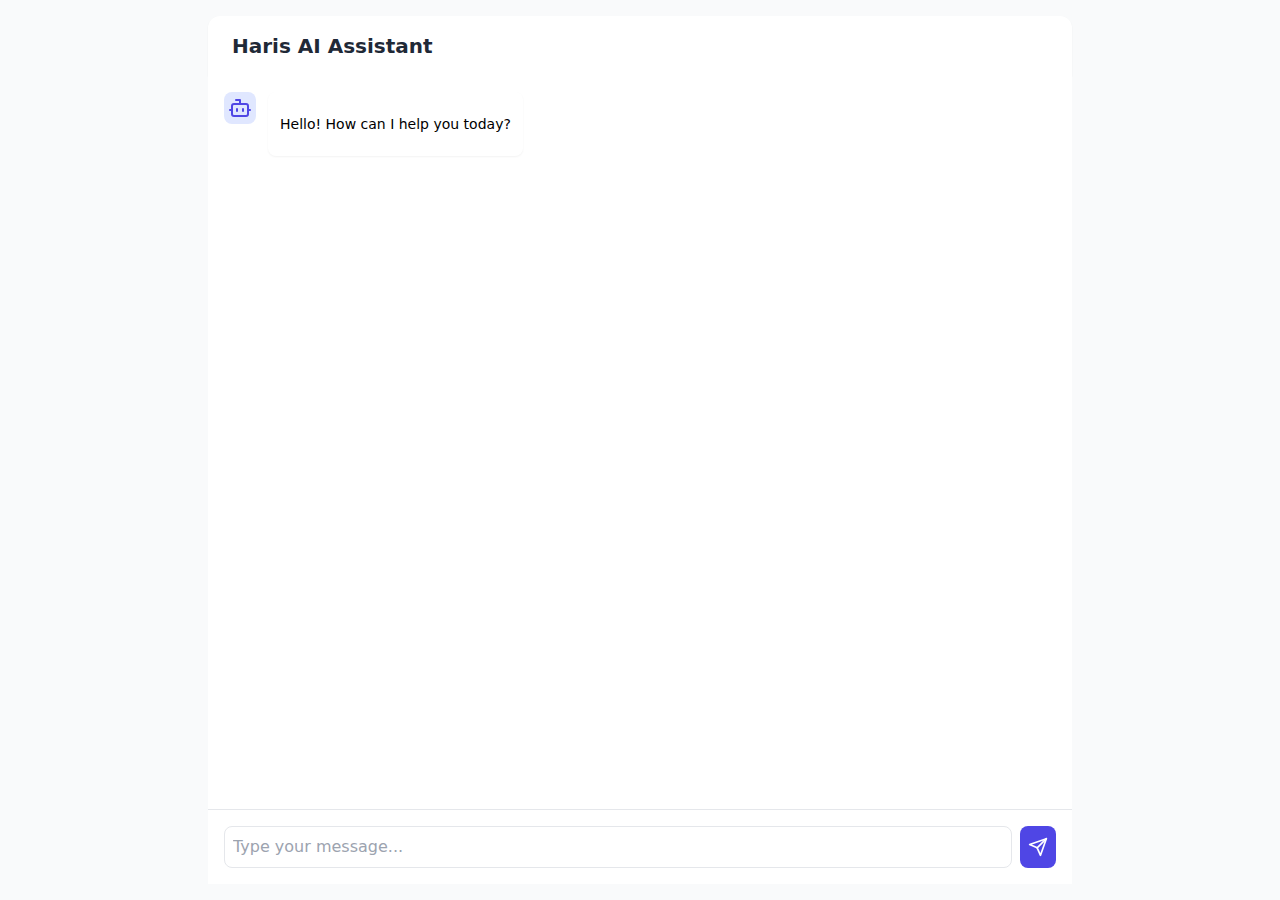
<file: ai/index.html>
<!doctype html>
<html lang="en">
  <head>
    <meta charset="UTF-8" />
    <link rel="icon" type="image/svg+xml" href="/vite.svg" />
    <meta name="viewport" content="width=device-width, initial-scale=1.0" />
    <title>Haris AI</title>
    <script type="module" crossorigin src="/assets/index-DtStbgzB.js"></script>
    <link rel="stylesheet" crossorigin href="/assets/index-D6Z5nrnC.css">
  </head>
  <body>
    <div id="root"></div>
  </body>
</html>
</file>
<file: assets/index-D6Z5nrnC.css>
.prose{--tw-text-opacity: 1;color:rgb(17 24 39 / var(--tw-text-opacity))}.prose code{font-size:.875rem;line-height:1.25rem}.prose pre{margin-top:1rem;margin-bottom:1rem;border-radius:.375rem;--tw-bg-opacity: 1;background-color:rgb(17 24 39 / var(--tw-bg-opacity));padding:1rem}.prose h1,.prose h2,.prose h3,.prose h4,.prose h5,.prose h6{margin-top:1rem;margin-bottom:1rem;font-weight:600;--tw-text-opacity: 1;color:rgb(17 24 39 / var(--tw-text-opacity))}.prose p{margin-top:.5rem;margin-bottom:.5rem}.prose ul,.prose ol{margin-top:.5rem;margin-bottom:.5rem;padding-left:1.5rem}.prose li{margin-top:.25rem;margin-bottom:.25rem}.prose blockquote{margin-top:1rem;margin-bottom:1rem;border-left-width:4px;--tw-border-opacity: 1;border-color:rgb(229 231 235 / var(--tw-border-opacity));padding-left:1rem;font-style:italic}.prose a{--tw-text-opacity: 1;color:rgb(79 70 229 / var(--tw-text-opacity));text-decoration-line:underline}.prose a:hover{--tw-text-opacity: 1;color:rgb(67 56 202 / var(--tw-text-opacity))}.prose table{margin-top:1rem;margin-bottom:1rem;width:100%;border-collapse:collapse}.prose th,.prose td{border-width:1px;--tw-border-opacity: 1;border-color:rgb(229 231 235 / var(--tw-border-opacity));padding:.5rem}.prose thead{--tw-bg-opacity: 1;background-color:rgb(249 250 251 / var(--tw-bg-opacity))}.prose img{margin-top:1rem;margin-bottom:1rem;border-radius:.5rem}*,:before,:after{--tw-border-spacing-x: 0;--tw-border-spacing-y: 0;--tw-translate-x: 0;--tw-translate-y: 0;--tw-rotate: 0;--tw-skew-x: 0;--tw-skew-y: 0;--tw-scale-x: 1;--tw-scale-y: 1;--tw-pan-x: ;--tw-pan-y: ;--tw-pinch-zoom: ;--tw-scroll-snap-strictness: proximity;--tw-gradient-from-position: ;--tw-gradient-via-position: ;--tw-gradient-to-position: ;--tw-ordinal: ;--tw-slashed-zero: ;--tw-numeric-figure: ;--tw-numeric-spacing: ;--tw-numeric-fraction: ;--tw-ring-inset: ;--tw-ring-offset-width: 0px;--tw-ring-offset-color: #fff;--tw-ring-color: rgb(59 130 246 / .5);--tw-ring-offset-shadow: 0 0 #0000;--tw-ring-shadow: 0 0 #0000;--tw-shadow: 0 0 #0000;--tw-shadow-colored: 0 0 #0000;--tw-blur: ;--tw-brightness: ;--tw-contrast: ;--tw-grayscale: ;--tw-hue-rotate: ;--tw-invert: ;--tw-saturate: ;--tw-sepia: ;--tw-drop-shadow: ;--tw-backdrop-blur: ;--tw-backdrop-brightness: ;--tw-backdrop-contrast: ;--tw-backdrop-grayscale: ;--tw-backdrop-hue-rotate: ;--tw-backdrop-invert: ;--tw-backdrop-opacity: ;--tw-backdrop-saturate: ;--tw-backdrop-sepia: ;--tw-contain-size: ;--tw-contain-layout: ;--tw-contain-paint: ;--tw-contain-style: }::backdrop{--tw-border-spacing-x: 0;--tw-border-spacing-y: 0;--tw-translate-x: 0;--tw-translate-y: 0;--tw-rotate: 0;--tw-skew-x: 0;--tw-skew-y: 0;--tw-scale-x: 1;--tw-scale-y: 1;--tw-pan-x: ;--tw-pan-y: ;--tw-pinch-zoom: ;--tw-scroll-snap-strictness: proximity;--tw-gradient-from-position: ;--tw-gradient-via-position: ;--tw-gradient-to-position: ;--tw-ordinal: ;--tw-slashed-zero: ;--tw-numeric-figure: ;--tw-numeric-spacing: ;--tw-numeric-fraction: ;--tw-ring-inset: ;--tw-ring-offset-width: 0px;--tw-ring-offset-color: #fff;--tw-ring-color: rgb(59 130 246 / .5);--tw-ring-offset-shadow: 0 0 #0000;--tw-ring-shadow: 0 0 #0000;--tw-shadow: 0 0 #0000;--tw-shadow-colored: 0 0 #0000;--tw-blur: ;--tw-brightness: ;--tw-contrast: ;--tw-grayscale: ;--tw-hue-rotate: ;--tw-invert: ;--tw-saturate: ;--tw-sepia: ;--tw-drop-shadow: ;--tw-backdrop-blur: ;--tw-backdrop-brightness: ;--tw-backdrop-contrast: ;--tw-backdrop-grayscale: ;--tw-backdrop-hue-rotate: ;--tw-backdrop-invert: ;--tw-backdrop-opacity: ;--tw-backdrop-saturate: ;--tw-backdrop-sepia: ;--tw-contain-size: ;--tw-contain-layout: ;--tw-contain-paint: ;--tw-contain-style: }*,:before,:after{box-sizing:border-box;border-width:0;border-style:solid;border-color:#e5e7eb}:before,:after{--tw-content: ""}html,:host{line-height:1.5;-webkit-text-size-adjust:100%;-moz-tab-size:4;-o-tab-size:4;tab-size:4;font-family:ui-sans-serif,system-ui,sans-serif,"Apple Color Emoji","Segoe UI Emoji",Segoe UI Symbol,"Noto Color Emoji";font-feature-settings:normal;font-variation-settings:normal;-webkit-tap-highlight-color:transparent}body{margin:0;line-height:inherit}hr{height:0;color:inherit;border-top-width:1px}abbr:where([title]){-webkit-text-decoration:underline dotted;text-decoration:underline dotted}h1,h2,h3,h4,h5,h6{font-size:inherit;font-weight:inherit}a{color:inherit;text-decoration:inherit}b,strong{font-weight:bolder}code,kbd,samp,pre{font-family:ui-monospace,SFMono-Regular,Menlo,Monaco,Consolas,Liberation Mono,Courier New,monospace;font-feature-settings:normal;font-variation-settings:normal;font-size:1em}small{font-size:80%}sub,sup{font-size:75%;line-height:0;position:relative;vertical-align:baseline}sub{bottom:-.25em}sup{top:-.5em}table{text-indent:0;border-color:inherit;border-collapse:collapse}button,input,optgroup,select,textarea{font-family:inherit;font-feature-settings:inherit;font-variation-settings:inherit;font-size:100%;font-weight:inherit;line-height:inherit;letter-spacing:inherit;color:inherit;margin:0;padding:0}button,select{text-transform:none}button,input:where([type=button]),input:where([type=reset]),input:where([type=submit]){-webkit-appearance:button;background-color:transparent;background-image:none}:-moz-focusring{outline:auto}:-moz-ui-invalid{box-shadow:none}progress{vertical-align:baseline}::-webkit-inner-spin-button,::-webkit-outer-spin-button{height:auto}[type=search]{-webkit-appearance:textfield;outline-offset:-2px}::-webkit-search-decoration{-webkit-appearance:none}::-webkit-file-upload-button{-webkit-appearance:button;font:inherit}summary{display:list-item}blockquote,dl,dd,h1,h2,h3,h4,h5,h6,hr,figure,p,pre{margin:0}fieldset{margin:0;padding:0}legend{padding:0}ol,ul,menu{list-style:none;margin:0;padding:0}dialog{padding:0}textarea{resize:vertical}input::-moz-placeholder,textarea::-moz-placeholder{opacity:1;color:#9ca3af}input::placeholder,textarea::placeholder{opacity:1;color:#9ca3af}button,[role=button]{cursor:pointer}:disabled{cursor:default}img,svg,video,canvas,audio,iframe,embed,object{display:block;vertical-align:middle}img,video{max-width:100%;height:auto}[hidden]{display:none}.container{width:100%}@media (min-width: 640px){.container{max-width:640px}}@media (min-width: 768px){.container{max-width:768px}}@media (min-width: 1024px){.container{max-width:1024px}}@media (min-width: 1280px){.container{max-width:1280px}}@media (min-width: 1536px){.container{max-width:1536px}}.prose{color:var(--tw-prose-body);max-width:65ch}.prose :where(p):not(:where([class~=not-prose],[class~=not-prose] *)){margin-top:1.25em;margin-bottom:1.25em}.prose :where([class~=lead]):not(:where([class~=not-prose],[class~=not-prose] *)){color:var(--tw-prose-lead);font-size:1.25em;line-height:1.6;margin-top:1.2em;margin-bottom:1.2em}.prose :where(a):not(:where([class~=not-prose],[class~=not-prose] *)){color:var(--tw-prose-links);text-decoration:underline;font-weight:500}.prose :where(strong):not(:where([class~=not-prose],[class~=not-prose] *)){color:var(--tw-prose-bold);font-weight:600}.prose :where(a strong):not(:where([class~=not-prose],[class~=not-prose] *)){color:inherit}.prose :where(blockquote strong):not(:where([class~=not-prose],[class~=not-prose] *)){color:inherit}.prose :where(thead th strong):not(:where([class~=not-prose],[class~=not-prose] *)){color:inherit}.prose :where(ol):not(:where([class~=not-prose],[class~=not-prose] *)){list-style-type:decimal;margin-top:1.25em;margin-bottom:1.25em;padding-inline-start:1.625em}.prose :where(ol[type=A]):not(:where([class~=not-prose],[class~=not-prose] *)){list-style-type:upper-alpha}.prose :where(ol[type=a]):not(:where([class~=not-prose],[class~=not-prose] *)){list-style-type:lower-alpha}.prose :where(ol[type=A s]):not(:where([class~=not-prose],[class~=not-prose] *)){list-style-type:upper-alpha}.prose :where(ol[type=a s]):not(:where([class~=not-prose],[class~=not-prose] *)){list-style-type:lower-alpha}.prose :where(ol[type=I]):not(:where([class~=not-prose],[class~=not-prose] *)){list-style-type:upper-roman}.prose :where(ol[type=i]):not(:where([class~=not-prose],[class~=not-prose] *)){list-style-type:lower-roman}.prose :where(ol[type=I s]):not(:where([class~=not-prose],[class~=not-prose] *)){list-style-type:upper-roman}.prose :where(ol[type=i s]):not(:where([class~=not-prose],[class~=not-prose] *)){list-style-type:lower-roman}.prose :where(ol[type="1"]):not(:where([class~=not-prose],[class~=not-prose] *)){list-style-type:decimal}.prose :where(ul):not(:where([class~=not-prose],[class~=not-prose] *)){list-style-type:disc;margin-top:1.25em;margin-bottom:1.25em;padding-inline-start:1.625em}.prose :where(ol>li):not(:where([class~=not-prose],[class~=not-prose] *))::marker{font-weight:400;color:var(--tw-prose-counters)}.prose :where(ul>li):not(:where([class~=not-prose],[class~=not-prose] *))::marker{color:var(--tw-prose-bullets)}.prose :where(dt):not(:where([class~=not-prose],[class~=not-prose] *)){color:var(--tw-prose-headings);font-weight:600;margin-top:1.25em}.prose :where(hr):not(:where([class~=not-prose],[class~=not-prose] *)){border-color:var(--tw-prose-hr);border-top-width:1px;margin-top:3em;margin-bottom:3em}.prose :where(blockquote):not(:where([class~=not-prose],[class~=not-prose] *)){font-weight:500;font-style:italic;color:var(--tw-prose-quotes);border-inline-start-width:.25rem;border-inline-start-color:var(--tw-prose-quote-borders);quotes:"“""”""‘""’";margin-top:1.6em;margin-bottom:1.6em;padding-inline-start:1em}.prose :where(blockquote p:first-of-type):not(:where([class~=not-prose],[class~=not-prose] *)):before{content:open-quote}.prose :where(blockquote p:last-of-type):not(:where([class~=not-prose],[class~=not-prose] *)):after{content:close-quote}.prose :where(h1):not(:where([class~=not-prose],[class~=not-prose] *)){color:var(--tw-prose-headings);font-weight:800;font-size:2.25em;margin-top:0;margin-bottom:.8888889em;line-height:1.1111111}.prose :where(h1 strong):not(:where([class~=not-prose],[class~=not-prose] *)){font-weight:900;color:inherit}.prose :where(h2):not(:where([class~=not-prose],[class~=not-prose] *)){color:var(--tw-prose-headings);font-weight:700;font-size:1.5em;margin-top:2em;margin-bottom:1em;line-height:1.3333333}.prose :where(h2 strong):not(:where([class~=not-prose],[class~=not-prose] *)){font-weight:800;color:inherit}.prose :where(h3):not(:where([class~=not-prose],[class~=not-prose] *)){color:var(--tw-prose-headings);font-weight:600;font-size:1.25em;margin-top:1.6em;margin-bottom:.6em;line-height:1.6}.prose :where(h3 strong):not(:where([class~=not-prose],[class~=not-prose] *)){font-weight:700;color:inherit}.prose :where(h4):not(:where([class~=not-prose],[class~=not-prose] *)){color:var(--tw-prose-headings);font-weight:600;margin-top:1.5em;margin-bottom:.5em;line-height:1.5}.prose :where(h4 strong):not(:where([class~=not-prose],[class~=not-prose] *)){font-weight:700;color:inherit}.prose :where(img):not(:where([class~=not-prose],[class~=not-prose] *)){margin-top:2em;margin-bottom:2em}.prose :where(picture):not(:where([class~=not-prose],[class~=not-prose] *)){display:block;margin-top:2em;margin-bottom:2em}.prose :where(video):not(:where([class~=not-prose],[class~=not-prose] *)){margin-top:2em;margin-bottom:2em}.prose :where(kbd):not(:where([class~=not-prose],[class~=not-prose] *)){font-weight:500;font-family:inherit;color:var(--tw-prose-kbd);box-shadow:0 0 0 1px rgb(var(--tw-prose-kbd-shadows) / 10%),0 3px rgb(var(--tw-prose-kbd-shadows) / 10%);font-size:.875em;border-radius:.3125rem;padding-top:.1875em;padding-inline-end:.375em;padding-bottom:.1875em;padding-inline-start:.375em}.prose :where(code):not(:where([class~=not-prose],[class~=not-prose] *)){color:var(--tw-prose-code);font-weight:600;font-size:.875em}.prose :where(code):not(:where([class~=not-prose],[class~=not-prose] *)):before{content:"`"}.prose :where(code):not(:where([class~=not-prose],[class~=not-prose] *)):after{content:"`"}.prose :where(a code):not(:where([class~=not-prose],[class~=not-prose] *)){color:inherit}.prose :where(h1 code):not(:where([class~=not-prose],[class~=not-prose] *)){color:inherit}.prose :where(h2 code):not(:where([class~=not-prose],[class~=not-prose] *)){color:inherit;font-size:.875em}.prose :where(h3 code):not(:where([class~=not-prose],[class~=not-prose] *)){color:inherit;font-size:.9em}.prose :where(h4 code):not(:where([class~=not-prose],[class~=not-prose] *)){color:inherit}.prose :where(blockquote code):not(:where([class~=not-prose],[class~=not-prose] *)){color:inherit}.prose :where(thead th code):not(:where([class~=not-prose],[class~=not-prose] *)){color:inherit}.prose :where(pre):not(:where([class~=not-prose],[class~=not-prose] *)){color:var(--tw-prose-pre-code);background-color:var(--tw-prose-pre-bg);overflow-x:auto;font-weight:400;font-size:.875em;line-height:1.7142857;margin-top:1.7142857em;margin-bottom:1.7142857em;border-radius:.375rem;padding-top:.8571429em;padding-inline-end:1.1428571em;padding-bottom:.8571429em;padding-inline-start:1.1428571em}.prose :where(pre code):not(:where([class~=not-prose],[class~=not-prose] *)){background-color:transparent;border-width:0;border-radius:0;padding:0;font-weight:inherit;color:inherit;font-size:inherit;font-family:inherit;line-height:inherit}.prose :where(pre code):not(:where([class~=not-prose],[class~=not-prose] *)):before{content:none}.prose :where(pre code):not(:where([class~=not-prose],[class~=not-prose] *)):after{content:none}.prose :where(table):not(:where([class~=not-prose],[class~=not-prose] *)){width:100%;table-layout:auto;margin-top:2em;margin-bottom:2em;font-size:.875em;line-height:1.7142857}.prose :where(thead):not(:where([class~=not-prose],[class~=not-prose] *)){border-bottom-width:1px;border-bottom-color:var(--tw-prose-th-borders)}.prose :where(thead th):not(:where([class~=not-prose],[class~=not-prose] *)){color:var(--tw-prose-headings);font-weight:600;vertical-align:bottom;padding-inline-end:.5714286em;padding-bottom:.5714286em;padding-inline-start:.5714286em}.prose :where(tbody tr):not(:where([class~=not-prose],[class~=not-prose] *)){border-bottom-width:1px;border-bottom-color:var(--tw-prose-td-borders)}.prose :where(tbody tr:last-child):not(:where([class~=not-prose],[class~=not-prose] *)){border-bottom-width:0}.prose :where(tbody td):not(:where([class~=not-prose],[class~=not-prose] *)){vertical-align:baseline}.prose :where(tfoot):not(:where([class~=not-prose],[class~=not-prose] *)){border-top-width:1px;border-top-color:var(--tw-prose-th-borders)}.prose :where(tfoot td):not(:where([class~=not-prose],[class~=not-prose] *)){vertical-align:top}.prose :where(th,td):not(:where([class~=not-prose],[class~=not-prose] *)){text-align:start}.prose :where(figure>*):not(:where([class~=not-prose],[class~=not-prose] *)){margin-top:0;margin-bottom:0}.prose :where(figcaption):not(:where([class~=not-prose],[class~=not-prose] *)){color:var(--tw-prose-captions);font-size:.875em;line-height:1.4285714;margin-top:.8571429em}.prose{--tw-prose-body: #374151;--tw-prose-headings: #111827;--tw-prose-lead: #4b5563;--tw-prose-links: #111827;--tw-prose-bold: #111827;--tw-prose-counters: #6b7280;--tw-prose-bullets: #d1d5db;--tw-prose-hr: #e5e7eb;--tw-prose-quotes: #111827;--tw-prose-quote-borders: #e5e7eb;--tw-prose-captions: #6b7280;--tw-prose-kbd: #111827;--tw-prose-kbd-shadows: 17 24 39;--tw-prose-code: #111827;--tw-prose-pre-code: #e5e7eb;--tw-prose-pre-bg: #1f2937;--tw-prose-th-borders: #d1d5db;--tw-prose-td-borders: #e5e7eb;--tw-prose-invert-body: #d1d5db;--tw-prose-invert-headings: #fff;--tw-prose-invert-lead: #9ca3af;--tw-prose-invert-links: #fff;--tw-prose-invert-bold: #fff;--tw-prose-invert-counters: #9ca3af;--tw-prose-invert-bullets: #4b5563;--tw-prose-invert-hr: #374151;--tw-prose-invert-quotes: #f3f4f6;--tw-prose-invert-quote-borders: #374151;--tw-prose-invert-captions: #9ca3af;--tw-prose-invert-kbd: #fff;--tw-prose-invert-kbd-shadows: 255 255 255;--tw-prose-invert-code: #fff;--tw-prose-invert-pre-code: #d1d5db;--tw-prose-invert-pre-bg: rgb(0 0 0 / 50%);--tw-prose-invert-th-borders: #4b5563;--tw-prose-invert-td-borders: #374151;font-size:1rem;line-height:1.75}.prose :where(picture>img):not(:where([class~=not-prose],[class~=not-prose] *)){margin-top:0;margin-bottom:0}.prose :where(li):not(:where([class~=not-prose],[class~=not-prose] *)){margin-top:.5em;margin-bottom:.5em}.prose :where(ol>li):not(:where([class~=not-prose],[class~=not-prose] *)){padding-inline-start:.375em}.prose :where(ul>li):not(:where([class~=not-prose],[class~=not-prose] *)){padding-inline-start:.375em}.prose :where(.prose>ul>li p):not(:where([class~=not-prose],[class~=not-prose] *)){margin-top:.75em;margin-bottom:.75em}.prose :where(.prose>ul>li>p:first-child):not(:where([class~=not-prose],[class~=not-prose] *)){margin-top:1.25em}.prose :where(.prose>ul>li>p:last-child):not(:where([class~=not-prose],[class~=not-prose] *)){margin-bottom:1.25em}.prose :where(.prose>ol>li>p:first-child):not(:where([class~=not-prose],[class~=not-prose] *)){margin-top:1.25em}.prose :where(.prose>ol>li>p:last-child):not(:where([class~=not-prose],[class~=not-prose] *)){margin-bottom:1.25em}.prose :where(ul ul,ul ol,ol ul,ol ol):not(:where([class~=not-prose],[class~=not-prose] *)){margin-top:.75em;margin-bottom:.75em}.prose :where(dl):not(:where([class~=not-prose],[class~=not-prose] *)){margin-top:1.25em;margin-bottom:1.25em}.prose :where(dd):not(:where([class~=not-prose],[class~=not-prose] *)){margin-top:.5em;padding-inline-start:1.625em}.prose :where(hr+*):not(:where([class~=not-prose],[class~=not-prose] *)){margin-top:0}.prose :where(h2+*):not(:where([class~=not-prose],[class~=not-prose] *)){margin-top:0}.prose :where(h3+*):not(:where([class~=not-prose],[class~=not-prose] *)){margin-top:0}.prose :where(h4+*):not(:where([class~=not-prose],[class~=not-prose] *)){margin-top:0}.prose :where(thead th:first-child):not(:where([class~=not-prose],[class~=not-prose] *)){padding-inline-start:0}.prose :where(thead th:last-child):not(:where([class~=not-prose],[class~=not-prose] *)){padding-inline-end:0}.prose :where(tbody td,tfoot td):not(:where([class~=not-prose],[class~=not-prose] *)){padding-top:.5714286em;padding-inline-end:.5714286em;padding-bottom:.5714286em;padding-inline-start:.5714286em}.prose :where(tbody td:first-child,tfoot td:first-child):not(:where([class~=not-prose],[class~=not-prose] *)){padding-inline-start:0}.prose :where(tbody td:last-child,tfoot td:last-child):not(:where([class~=not-prose],[class~=not-prose] *)){padding-inline-end:0}.prose :where(figure):not(:where([class~=not-prose],[class~=not-prose] *)){margin-top:2em;margin-bottom:2em}.prose :where(.prose>:first-child):not(:where([class~=not-prose],[class~=not-prose] *)){margin-top:0}.prose :where(.prose>:last-child):not(:where([class~=not-prose],[class~=not-prose] *)){margin-bottom:0}.prose-sm{font-size:.875rem;line-height:1.7142857}.prose-sm :where(p):not(:where([class~=not-prose],[class~=not-prose] *)){margin-top:1.1428571em;margin-bottom:1.1428571em}.prose-sm :where([class~=lead]):not(:where([class~=not-prose],[class~=not-prose] *)){font-size:1.2857143em;line-height:1.5555556;margin-top:.8888889em;margin-bottom:.8888889em}.prose-sm :where(blockquote):not(:where([class~=not-prose],[class~=not-prose] *)){margin-top:1.3333333em;margin-bottom:1.3333333em;padding-inline-start:1.1111111em}.prose-sm :where(h1):not(:where([class~=not-prose],[class~=not-prose] *)){font-size:2.1428571em;margin-top:0;margin-bottom:.8em;line-height:1.2}.prose-sm :where(h2):not(:where([class~=not-prose],[class~=not-prose] *)){font-size:1.4285714em;margin-top:1.6em;margin-bottom:.8em;line-height:1.4}.prose-sm :where(h3):not(:where([class~=not-prose],[class~=not-prose] *)){font-size:1.2857143em;margin-top:1.5555556em;margin-bottom:.4444444em;line-height:1.5555556}.prose-sm :where(h4):not(:where([class~=not-prose],[class~=not-prose] *)){margin-top:1.4285714em;margin-bottom:.5714286em;line-height:1.4285714}.prose-sm :where(img):not(:where([class~=not-prose],[class~=not-prose] *)){margin-top:1.7142857em;margin-bottom:1.7142857em}.prose-sm :where(picture):not(:where([class~=not-prose],[class~=not-prose] *)){margin-top:1.7142857em;margin-bottom:1.7142857em}.prose-sm :where(picture>img):not(:where([class~=not-prose],[class~=not-prose] *)){margin-top:0;margin-bottom:0}.prose-sm :where(video):not(:where([class~=not-prose],[class~=not-prose] *)){margin-top:1.7142857em;margin-bottom:1.7142857em}.prose-sm :where(kbd):not(:where([class~=not-prose],[class~=not-prose] *)){font-size:.8571429em;border-radius:.3125rem;padding-top:.1428571em;padding-inline-end:.3571429em;padding-bottom:.1428571em;padding-inline-start:.3571429em}.prose-sm :where(code):not(:where([class~=not-prose],[class~=not-prose] *)){font-size:.8571429em}.prose-sm :where(h2 code):not(:where([class~=not-prose],[class~=not-prose] *)){font-size:.9em}.prose-sm :where(h3 code):not(:where([class~=not-prose],[class~=not-prose] *)){font-size:.8888889em}.prose-sm :where(pre):not(:where([class~=not-prose],[class~=not-prose] *)){font-size:.8571429em;line-height:1.6666667;margin-top:1.6666667em;margin-bottom:1.6666667em;border-radius:.25rem;padding-top:.6666667em;padding-inline-end:1em;padding-bottom:.6666667em;padding-inline-start:1em}.prose-sm :where(ol):not(:where([class~=not-prose],[class~=not-prose] *)){margin-top:1.1428571em;margin-bottom:1.1428571em;padding-inline-start:1.5714286em}.prose-sm :where(ul):not(:where([class~=not-prose],[class~=not-prose] *)){margin-top:1.1428571em;margin-bottom:1.1428571em;padding-inline-start:1.5714286em}.prose-sm :where(li):not(:where([class~=not-prose],[class~=not-prose] *)){margin-top:.2857143em;margin-bottom:.2857143em}.prose-sm :where(ol>li):not(:where([class~=not-prose],[class~=not-prose] *)){padding-inline-start:.4285714em}.prose-sm :where(ul>li):not(:where([class~=not-prose],[class~=not-prose] *)){padding-inline-start:.4285714em}.prose-sm :where(.prose-sm>ul>li p):not(:where([class~=not-prose],[class~=not-prose] *)){margin-top:.5714286em;margin-bottom:.5714286em}.prose-sm :where(.prose-sm>ul>li>p:first-child):not(:where([class~=not-prose],[class~=not-prose] *)){margin-top:1.1428571em}.prose-sm :where(.prose-sm>ul>li>p:last-child):not(:where([class~=not-prose],[class~=not-prose] *)){margin-bottom:1.1428571em}.prose-sm :where(.prose-sm>ol>li>p:first-child):not(:where([class~=not-prose],[class~=not-prose] *)){margin-top:1.1428571em}.prose-sm :where(.prose-sm>ol>li>p:last-child):not(:where([class~=not-prose],[class~=not-prose] *)){margin-bottom:1.1428571em}.prose-sm :where(ul ul,ul ol,ol ul,ol ol):not(:where([class~=not-prose],[class~=not-prose] *)){margin-top:.5714286em;margin-bottom:.5714286em}.prose-sm :where(dl):not(:where([class~=not-prose],[class~=not-prose] *)){margin-top:1.1428571em;margin-bottom:1.1428571em}.prose-sm :where(dt):not(:where([class~=not-prose],[class~=not-prose] *)){margin-top:1.1428571em}.prose-sm :where(dd):not(:where([class~=not-prose],[class~=not-prose] *)){margin-top:.2857143em;padding-inline-start:1.5714286em}.prose-sm :where(hr):not(:where([class~=not-prose],[class~=not-prose] *)){margin-top:2.8571429em;margin-bottom:2.8571429em}.prose-sm :where(hr+*):not(:where([class~=not-prose],[class~=not-prose] *)){margin-top:0}.prose-sm :where(h2+*):not(:where([class~=not-prose],[class~=not-prose] *)){margin-top:0}.prose-sm :where(h3+*):not(:where([class~=not-prose],[class~=not-prose] *)){margin-top:0}.prose-sm :where(h4+*):not(:where([class~=not-prose],[class~=not-prose] *)){margin-top:0}.prose-sm :where(table):not(:where([class~=not-prose],[class~=not-prose] *)){font-size:.8571429em;line-height:1.5}.prose-sm :where(thead th):not(:where([class~=not-prose],[class~=not-prose] *)){padding-inline-end:1em;padding-bottom:.6666667em;padding-inline-start:1em}.prose-sm :where(thead th:first-child):not(:where([class~=not-prose],[class~=not-prose] *)){padding-inline-start:0}.prose-sm :where(thead th:last-child):not(:where([class~=not-prose],[class~=not-prose] *)){padding-inline-end:0}.prose-sm :where(tbody td,tfoot td):not(:where([class~=not-prose],[class~=not-prose] *)){padding-top:.6666667em;padding-inline-end:1em;padding-bottom:.6666667em;padding-inline-start:1em}.prose-sm :where(tbody td:first-child,tfoot td:first-child):not(:where([class~=not-prose],[class~=not-prose] *)){padding-inline-start:0}.prose-sm :where(tbody td:last-child,tfoot td:last-child):not(:where([class~=not-prose],[class~=not-prose] *)){padding-inline-end:0}.prose-sm :where(figure):not(:where([class~=not-prose],[class~=not-prose] *)){margin-top:1.7142857em;margin-bottom:1.7142857em}.prose-sm :where(figure>*):not(:where([class~=not-prose],[class~=not-prose] *)){margin-top:0;margin-bottom:0}.prose-sm :where(figcaption):not(:where([class~=not-prose],[class~=not-prose] *)){font-size:.8571429em;line-height:1.3333333;margin-top:.6666667em}.prose-sm :where(.prose-sm>:first-child):not(:where([class~=not-prose],[class~=not-prose] *)){margin-top:0}.prose-sm :where(.prose-sm>:last-child):not(:where([class~=not-prose],[class~=not-prose] *)){margin-bottom:0}.absolute{position:absolute}.relative{position:relative}.right-2{right:.5rem}.top-2{top:.5rem}.\!my-0{margin-top:0!important;margin-bottom:0!important}.mx-auto{margin-left:auto;margin-right:auto}.mb-12{margin-bottom:3rem}.mb-2{margin-bottom:.5rem}.mb-4{margin-bottom:1rem}.mb-6{margin-bottom:1.5rem}.mb-8{margin-bottom:2rem}.\!inline{display:inline!important}.inline{display:inline}.flex{display:flex}.grid{display:grid}.hidden{display:none}.h-10{height:2.5rem}.h-12{height:3rem}.h-4{height:1rem}.h-5{height:1.25rem}.h-8{height:2rem}.h-full{height:100%}.h-screen{height:100vh}.min-h-screen{min-height:100vh}.w-10{width:2.5rem}.w-12{width:3rem}.w-4{width:1rem}.w-5{width:1.25rem}.w-8{width:2rem}.max-w-3xl{max-width:48rem}.max-w-4xl{max-width:56rem}.max-w-\[80\%\]{max-width:80%}.max-w-none{max-width:none}.flex-1{flex:1 1 0%}@keyframes pulse{50%{opacity:.5}}.animate-pulse{animation:pulse 2s cubic-bezier(.4,0,.6,1) infinite}.flex-row-reverse{flex-direction:row-reverse}.flex-col{flex-direction:column}.flex-wrap{flex-wrap:wrap}.items-start{align-items:flex-start}.items-center{align-items:center}.justify-center{justify-content:center}.justify-between{justify-content:space-between}.gap-2{gap:.5rem}.gap-3{gap:.75rem}.gap-4{gap:1rem}.gap-8{gap:2rem}.space-x-2>:not([hidden])~:not([hidden]){--tw-space-x-reverse: 0;margin-right:calc(.5rem * var(--tw-space-x-reverse));margin-left:calc(.5rem * calc(1 - var(--tw-space-x-reverse)))}.space-x-8>:not([hidden])~:not([hidden]){--tw-space-x-reverse: 0;margin-right:calc(2rem * var(--tw-space-x-reverse));margin-left:calc(2rem * calc(1 - var(--tw-space-x-reverse)))}.space-y-4>:not([hidden])~:not([hidden]){--tw-space-y-reverse: 0;margin-top:calc(1rem * calc(1 - var(--tw-space-y-reverse)));margin-bottom:calc(1rem * var(--tw-space-y-reverse))}.overflow-hidden{overflow:hidden}.overflow-y-auto{overflow-y:auto}.rounded{border-radius:.25rem}.rounded-lg{border-radius:.5rem}.rounded-md{border-radius:.375rem}.rounded-xl{border-radius:.75rem}.rounded-b-xl{border-bottom-right-radius:.75rem;border-bottom-left-radius:.75rem}.rounded-t-xl{border-top-left-radius:.75rem;border-top-right-radius:.75rem}.border{border-width:1px}.border-2{border-width:2px}.border-t{border-top-width:1px}.border-white{--tw-border-opacity: 1;border-color:rgb(255 255 255 / var(--tw-border-opacity))}.bg-gray-100{--tw-bg-opacity: 1;background-color:rgb(243 244 246 / var(--tw-bg-opacity))}.bg-gray-50{--tw-bg-opacity: 1;background-color:rgb(249 250 251 / var(--tw-bg-opacity))}.bg-indigo-100{--tw-bg-opacity: 1;background-color:rgb(224 231 255 / var(--tw-bg-opacity))}.bg-indigo-600{--tw-bg-opacity: 1;background-color:rgb(79 70 229 / var(--tw-bg-opacity))}.bg-purple-100{--tw-bg-opacity: 1;background-color:rgb(243 232 255 / var(--tw-bg-opacity))}.bg-purple-600{--tw-bg-opacity: 1;background-color:rgb(147 51 234 / var(--tw-bg-opacity))}.bg-red-50{--tw-bg-opacity: 1;background-color:rgb(254 242 242 / var(--tw-bg-opacity))}.bg-white{--tw-bg-opacity: 1;background-color:rgb(255 255 255 / var(--tw-bg-opacity))}.bg-gradient-to-b{background-image:linear-gradient(to bottom,var(--tw-gradient-stops))}.bg-gradient-to-r{background-image:linear-gradient(to right,var(--tw-gradient-stops))}.from-indigo-600{--tw-gradient-from: #4f46e5 var(--tw-gradient-from-position);--tw-gradient-to: rgb(79 70 229 / 0) var(--tw-gradient-to-position);--tw-gradient-stops: var(--tw-gradient-from), var(--tw-gradient-to)}.to-purple-600{--tw-gradient-to: #9333ea var(--tw-gradient-to-position)}.p-1{padding:.25rem}.p-2{padding:.5rem}.p-3{padding:.75rem}.p-4{padding:1rem}.p-6{padding:1.5rem}.px-1{padding-left:.25rem;padding-right:.25rem}.px-4{padding-left:1rem;padding-right:1rem}.px-6{padding-left:1.5rem;padding-right:1.5rem}.px-8{padding-left:2rem;padding-right:2rem}.py-2{padding-top:.5rem;padding-bottom:.5rem}.py-20{padding-top:5rem;padding-bottom:5rem}.py-3{padding-top:.75rem;padding-bottom:.75rem}.py-4{padding-top:1rem;padding-bottom:1rem}.text-center{text-align:center}.text-3xl{font-size:1.875rem;line-height:2.25rem}.text-5xl{font-size:3rem;line-height:1}.text-xl{font-size:1.25rem;line-height:1.75rem}.font-bold{font-weight:700}.font-medium{font-weight:500}.font-semibold{font-weight:600}.text-gray-500{--tw-text-opacity: 1;color:rgb(107 114 128 / var(--tw-text-opacity))}.text-gray-600{--tw-text-opacity: 1;color:rgb(75 85 99 / var(--tw-text-opacity))}.text-gray-800{--tw-text-opacity: 1;color:rgb(31 41 55 / var(--tw-text-opacity))}.text-indigo-100{--tw-text-opacity: 1;color:rgb(224 231 255 / var(--tw-text-opacity))}.text-indigo-600{--tw-text-opacity: 1;color:rgb(79 70 229 / var(--tw-text-opacity))}.text-purple-600{--tw-text-opacity: 1;color:rgb(147 51 234 / var(--tw-text-opacity))}.text-red-500{--tw-text-opacity: 1;color:rgb(239 68 68 / var(--tw-text-opacity))}.text-white{--tw-text-opacity: 1;color:rgb(255 255 255 / var(--tw-text-opacity))}.opacity-0{opacity:0}.shadow-sm{--tw-shadow: 0 1px 2px 0 rgb(0 0 0 / .05);--tw-shadow-colored: 0 1px 2px 0 var(--tw-shadow-color);box-shadow:var(--tw-ring-offset-shadow, 0 0 #0000),var(--tw-ring-shadow, 0 0 #0000),var(--tw-shadow)}.transition{transition-property:color,background-color,border-color,text-decoration-color,fill,stroke,opacity,box-shadow,transform,filter,-webkit-backdrop-filter;transition-property:color,background-color,border-color,text-decoration-color,fill,stroke,opacity,box-shadow,transform,filter,backdrop-filter;transition-property:color,background-color,border-color,text-decoration-color,fill,stroke,opacity,box-shadow,transform,filter,backdrop-filter,-webkit-backdrop-filter;transition-timing-function:cubic-bezier(.4,0,.2,1);transition-duration:.15s}.transition-opacity{transition-property:opacity;transition-timing-function:cubic-bezier(.4,0,.2,1);transition-duration:.15s}@keyframes pulse-text{0%,to{opacity:1}50%{opacity:.5}}.text-pulse{animation:pulse-text 1.5s ease-in-out infinite}.text-putih{color:#fff!important}.color-inherit{color:inherit!important}.hover\:bg-gray-100:hover{--tw-bg-opacity: 1;background-color:rgb(243 244 246 / var(--tw-bg-opacity))}.hover\:bg-indigo-50:hover{--tw-bg-opacity: 1;background-color:rgb(238 242 255 / var(--tw-bg-opacity))}.hover\:bg-indigo-700:hover{--tw-bg-opacity: 1;background-color:rgb(67 56 202 / var(--tw-bg-opacity))}.hover\:bg-purple-700:hover{--tw-bg-opacity: 1;background-color:rgb(126 34 206 / var(--tw-bg-opacity))}.hover\:bg-white\/10:hover{background-color:#ffffff1a}.hover\:text-indigo-200:hover{--tw-text-opacity: 1;color:rgb(199 210 254 / var(--tw-text-opacity))}.hover\:shadow-md:hover{--tw-shadow: 0 4px 6px -1px rgb(0 0 0 / .1), 0 2px 4px -2px rgb(0 0 0 / .1);--tw-shadow-colored: 0 4px 6px -1px var(--tw-shadow-color), 0 2px 4px -2px var(--tw-shadow-color);box-shadow:var(--tw-ring-offset-shadow, 0 0 #0000),var(--tw-ring-shadow, 0 0 #0000),var(--tw-shadow)}.focus\:outline-none:focus{outline:2px solid transparent;outline-offset:2px}.focus\:ring-2:focus{--tw-ring-offset-shadow: var(--tw-ring-inset) 0 0 0 var(--tw-ring-offset-width) var(--tw-ring-offset-color);--tw-ring-shadow: var(--tw-ring-inset) 0 0 0 calc(2px + var(--tw-ring-offset-width)) var(--tw-ring-color);box-shadow:var(--tw-ring-offset-shadow),var(--tw-ring-shadow),var(--tw-shadow, 0 0 #0000)}.focus\:ring-indigo-500:focus{--tw-ring-opacity: 1;--tw-ring-color: rgb(99 102 241 / var(--tw-ring-opacity))}.disabled\:opacity-50:disabled{opacity:.5}.group:hover .group-hover\:opacity-100{opacity:1}@media (min-width: 768px){.md\:flex{display:flex}.md\:grid-cols-2{grid-template-columns:repeat(2,minmax(0,1fr))}}@media (min-width: 1024px){.lg\:grid-cols-3{grid-template-columns:repeat(3,minmax(0,1fr))}}
</file>
